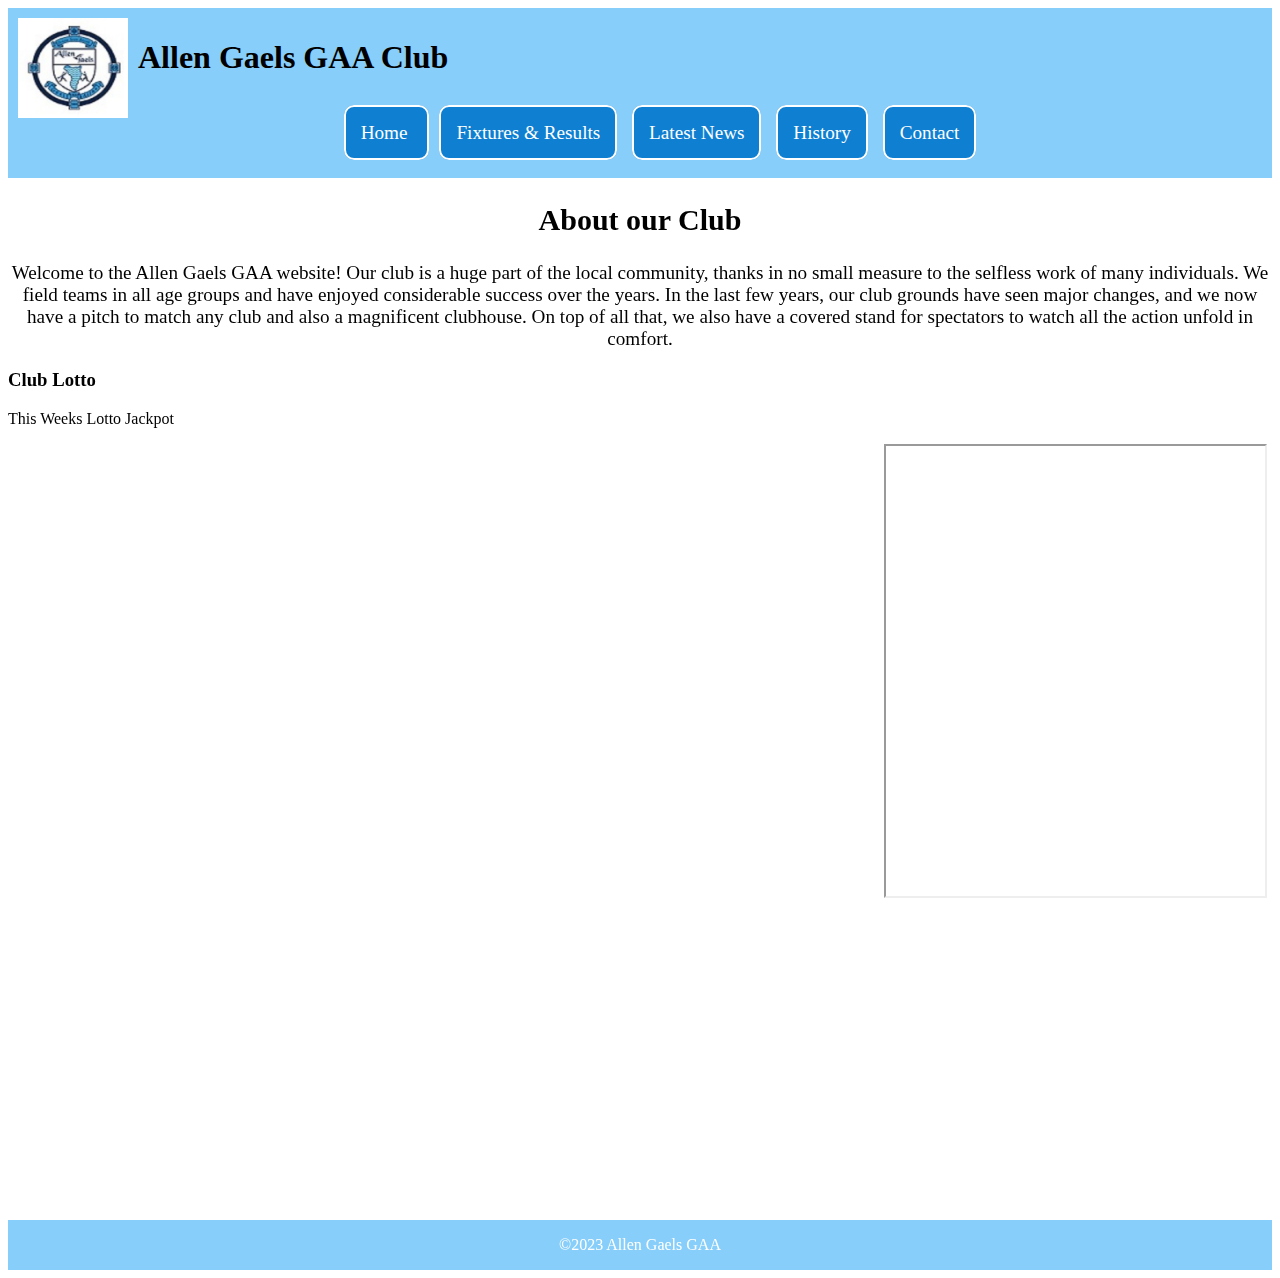
<file: index.html>
<!DOCTYPE html>
<!--This is comments
Author Kacper Baginski
Date Created 10/3/23
Purpose : Allen Gaels GAA Website - Home Page/Index Page
Modifications :
-->
<html lang="en">
    <head>
        <meta charset="utf-8" /> <!--8-bit charachter encoding capable of encoding all possible charachters-->
        <meta name="description" content="">
        <meta name="keywords" content="">
        <title>Allen Gaels GAA </title>
        <link rel="stylesheet" type="text/css" href="style/stylesheet.css">
        <link rel="icon" href="images/favicon.ico.png" type="image/gif" sizes="32x32">
    </head>
    <body> <!--Body Tag Start of Body section display on screen -->

        <header class="light_blue">
            <!-- inline styling for image to the logo -->
            <img style="float:left; margin-right:10px;" src="images/allengaelsbadge.jpg" alt="logo" width ="110" height="100">
            <h1> Allen Gaels GAA Club</h1>
            <nav>
                <ul>
                    <li id="active"> <a href="index.html"> Home </a></li>
                    <li> <a href="fixturesresults.html"> Fixtures & Results</a></li>
                    <li> <a href="news.html"> Latest News</a></li>
                    <li> <a href="history.html"> History</a></li>
                    <li> <a href="contact.html"> Contact</a></li>
                    
                </ul>
            </nav>
        </header>
        <main>
            <article><!-- Section grouping of content -->
                <h2> About our Club </h2>

                <p> Welcome to the Allen Gaels GAA website! Our club is a huge part of the local community, thanks in no small measure to the selfless work of many individuals.  We field teams in all age groups and have enjoyed considerable success over the years.  In the last few years, our club grounds have seen major changes, and we now have a pitch to match any club and also a magnificent clubhouse.  On top of all that, we also have a covered stand for spectators to watch all the action unfold in comfort. </p>
             </article>

            <section class="align">
                <h3>Club Lotto</h3>
                <p>This Weeks Lotto Jackpot</p>
                <p><iframe style="float:left; margin-left:5px; margin-bottom:5%;" src="https://www.facebook.com/plugins/post.php?href=https%3A%2F%2Fwww.facebook.com%2Fallen.gaels%2Fposts%2Fpfbid02r44M5LbHx3cPA3M9VRPSe4K4Ag6gbtxyDARgbt1Kdw3KC96LeUZbEgP1GUH85hNJl&show_text=true&width=500" width="500" height="713" style="border:none;overflow:hidden" scrolling="no" frameborder="0" allowfullscreen="true" allow="autoplay; clipboard-write; encrypted-media; picture-in-picture; web-share"></iframe></p>
                <p><iframe style="float:right; margin-right:5px; margin-bottom:5%;" width="30%" src="https://www.google.com/maps/embed?pb=!1m18!1m12!1m3!1d2342.597340585637!2d-8.033057784135075!3d54.04541108013145!2m3!1f0!2f0!3f0!3m2!1i1024!2i768!4f13.1!3m3!1m2!1s0x485e8917ece9007d%3A0x9a0ecfc1adf64aa7!2sAllen%20Gaels%20GAA%20Club!5e0!3m2!1sen!2sie!4v1681661400981!5m2!1sen!2sie" width="600" height="450" style="border:0;" allowfullscreen="" loading="lazy" referrerpolicy="no-referrer-when-downgrade"></iframe></p>
            </section>
            
        </main>
        <footer> <!-- Footer grouping content for the bottom of the screen and will need css to place at the bottom -->
            <p>&copy;2023 Allen Gaels GAA</p>
        </footer>
        
    </body>
</html>
</file>
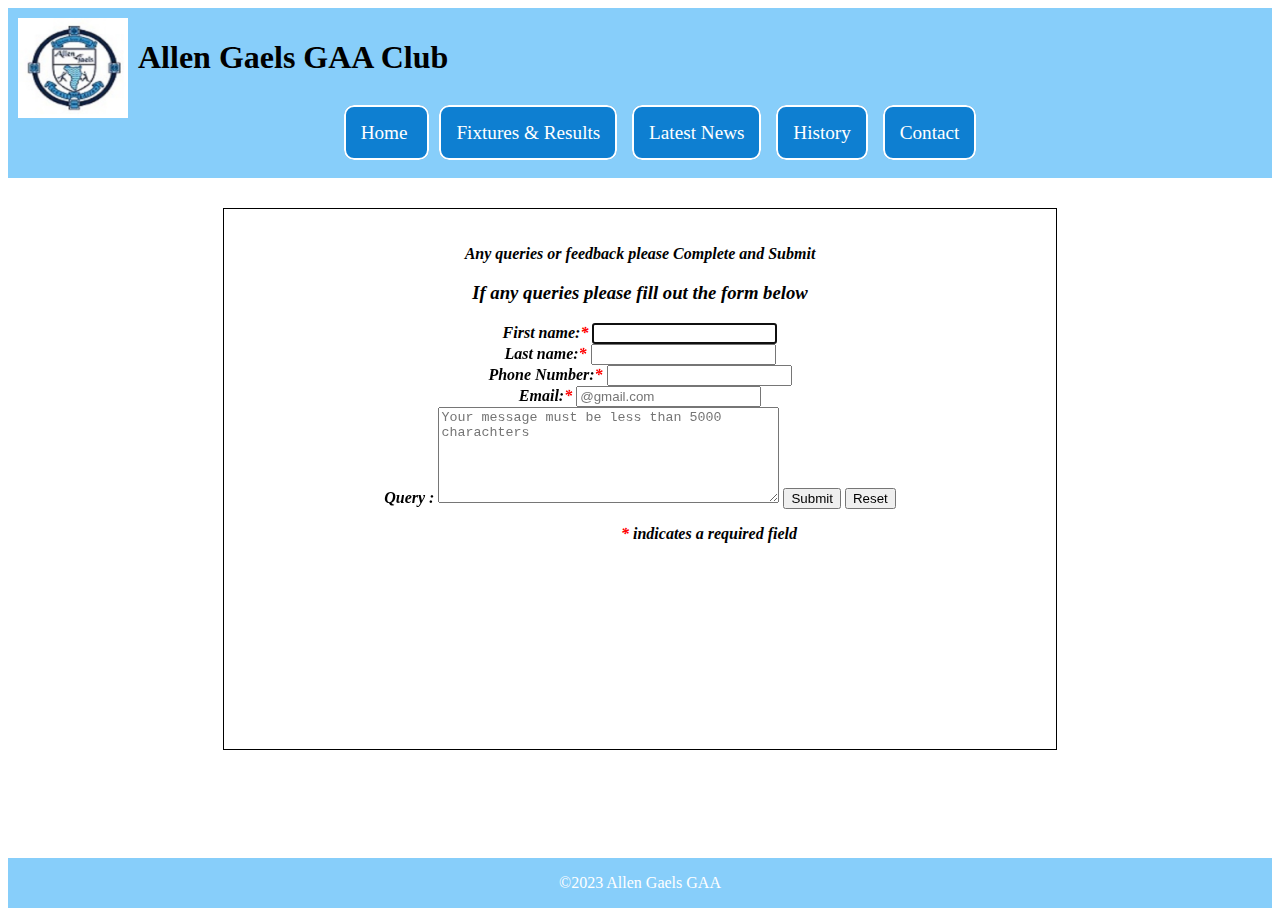
<file: contact.html>
<!DOCTYPE html>
<!--This is comments
Author Kacper Baginski
Date Created 10/3/23
Purpose : Allen Gaels GAA Website - Contacts Page
Modifications :
-->
<html lang="en">
    <head>
        <meta charset="utf-8" /> <!--8-bit charachter encoding capable of encoding all possible charachters-->
        <meta name="description" content="">
        <meta name="keywords" content="">

        <title>Allen Gaels GAA </title>
        <link rel="stylesheet" type="text/css" href="style/stylesheet.css">
        <link rel="icon" href="images/favicon.ico.png" type="image/gif" sizes="16x16">
        

    </head>
    <body> <!--Body Tag Start of Body section display on screen -->
        <header class="light_blue">  
            <!-- inline styling for image to the logo -->
            <img style="float:left; margin-right:10px;" src="images/allengaelsbadge.jpg" alt="logo" width ="110" height="100">
            <h1> Allen Gaels GAA Club</h1>
               
            <nav>
                <ul>
                    <li> <a href="index.html"> Home </a></li>
                    <li> <a href="fixturesresults.html"> Fixtures & Results</a></li>
                    <li> <a href="news.html"> Latest News</a></li>
                    <li> <a href="history.html"> History</a></li>
                    <li id="active"> <a href="contact.html"> Contact</a></li>
                </ul>
            </nav>
        </header>
            <section class="contact_detail">
        <main class="contact_form">
        <header>
            <p> Any queries or feedback please Complete and Submit </p>
        </header>
                <h3>If any queries please fill out the form below</h3>
                    <label for="first_name">First name:<span class="required">*</span></label>
                    <input type="text" name="first_name" id="first_name" autofocus required><br>
                    <label for="last_name">Last name:<span class="required">*</span></label>
                    <input type="text" name="last_name" id="last_name" required><br>
                    <label for="phone_number">Phone Number:<span class="required">*</span></label>
                    <input type="text" name="phone_number" id="phone_number" required><br>
                    <label for="email">Email:<span class="required">*</span></label>
                    <input type="email" name="email" id="email" required placeholder="@gmail.com"><br>
                    <label for="message">Query : </label>
                    <textarea cols="40"rows="6" id="message" name="message" placeholder="Your message must be less than 5000 charachters" data-maxlength="5000"></textarea>
                    <input type="submit" name="submit" id="button" value="Submit">
                    <input type="reset" name="reset" id="reset">
                </form>
                <p style="margin-left: 138px"> <span class="required">*</span> <em> indicates a required field </em></p>
            </section>
        </main>
        <footer> <!-- Footer grouping content for the bottom of the screen and will need css to place at the bottom -->
            <p>&copy;2023 Allen Gaels GAA</p>
        </footer>
    </body>
</html>
</file>
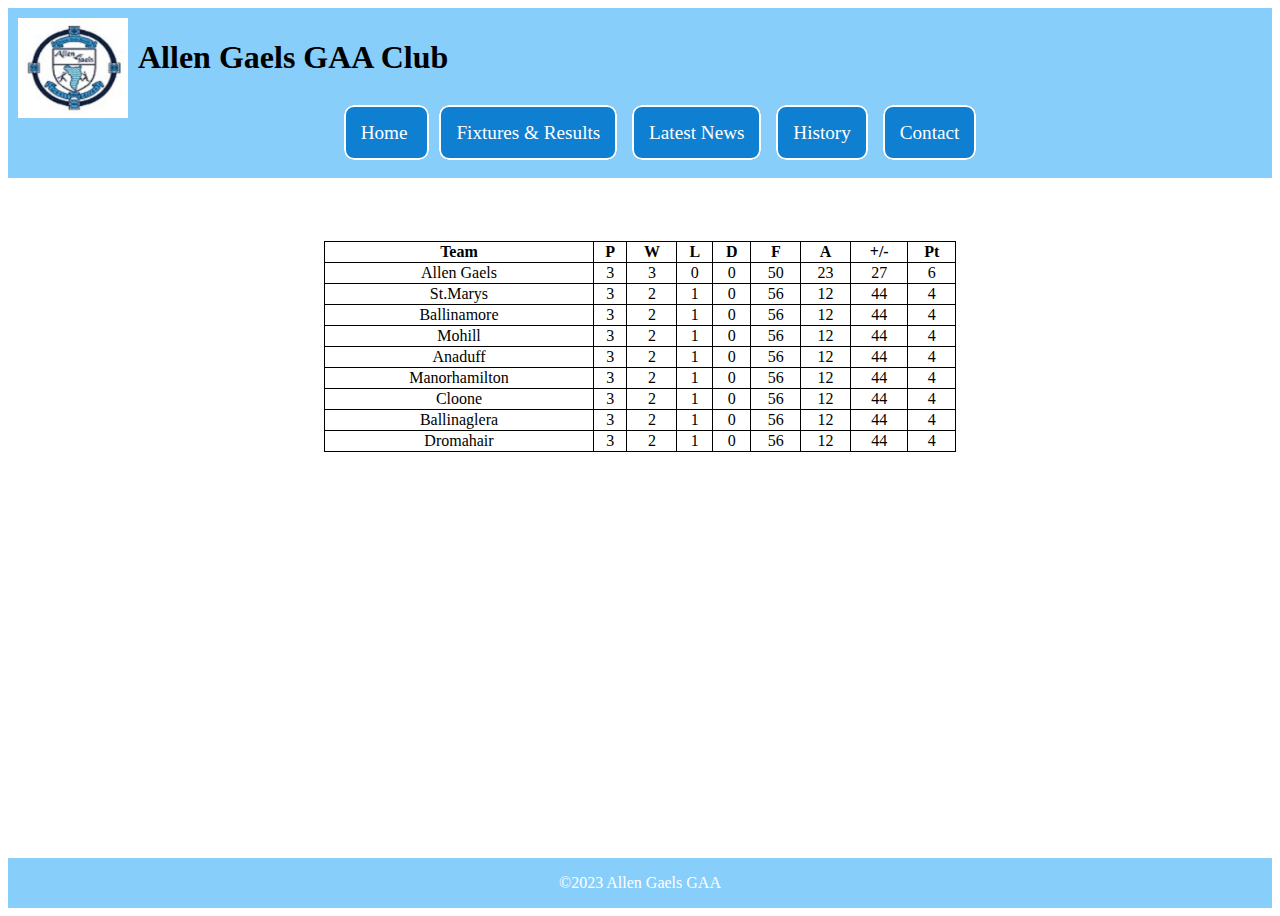
<file: fixturesresults.html>
<!DOCTYPE html>
<!--This is comments
Author Kacper Baginski
Date Created 10/3/23
Purpose : Allen Gaels GAA Website - Fixtures & Results Page
Modifications :
-->
<html lang="en">
    <head>
        <meta charset="utf-8" /> <!--8-bit charachter encoding capable of encoding all possible charachters-->
        <meta name="description" content="">
        <meta name="keywords" content="">
        <title>Allen Gaels GAA </title>
        <link rel="stylesheet" type="text/css" href="style/stylesheet.css">
        <link rel="icon" href="images/favicon.ico.png" type="image/gif" sizes="16x16">
        
    </head>
    <body> <!--Body Tag Start of Body section display on screen -->
        <header class="light_blue">
            <!-- inline styling for image to the logo -->
            <img style="float:left; margin-right:10px;" src="images/allengaelsbadge.jpg" alt="logo" width ="110" height="100">
            <h1> Allen Gaels GAA Club</h1>
            <nav>
                <ul>
                    <li> <a href="index.html"> Home </a></li>
                    <li id="active"> <a href="fixturesresults.html"> Fixtures & Results</a></li>
                    <li> <a href="news.html"> Latest News</a></li>
                    <li> <a href="history.html"> History</a></li>
                    <li> <a href="contact.html"> Contact</a></li>
                    
                </ul>
            </nav>
        </header>
        <table style="width: 50%" class="center">
            <tr>
              <th>Team</th>
              <th>P</th>
              <th>W</th>
              <th>L</th>
              <th>D</th>
              <th>F</th>
              <th>A</th>
              <th>+/-</th>
              <th>Pt</th>
            </tr>
            <tr>
              <td>Allen Gaels</td>
              <td>3</td>
              <td>3</td>
              <td>0</td>
              <td>0</td>
              <td>50</td>
              <td>23</td>
              <td>27</td>
              <td>6</td>
            </tr>
            <tr>
              <td>St.Marys</td>
              <td>3</td>
              <td>2</td>
              <td>1</td>
              <td>0</td>
              <td>56</td>
              <td>12</td>
              <td>44</td>
              <td>4</td>
            </tr>
            <tr>
              <td>Ballinamore</td>
              <td>3</td>
              <td>2</td>
              <td>1</td>
              <td>0</td>
              <td>56</td>
              <td>12</td>
              <td>44</td>
              <td>4</td>
            </tr>
            <tr>
              <td>Mohill</td>
              <td>3</td>
              <td>2</td>
              <td>1</td>
              <td>0</td>
              <td>56</td>
              <td>12</td>
              <td>44</td>
              <td>4</td>
            </tr>
            <tr>
              <td>Anaduff</td>
              <td>3</td>
              <td>2</td>
              <td>1</td>
              <td>0</td>
              <td>56</td>
              <td>12</td>
              <td>44</td>
              <td>4</td>
            </tr>
            <tr>
              <td>Manorhamilton</td>
              <td>3</td>
              <td>2</td>
              <td>1</td>
              <td>0</td>
              <td>56</td>
              <td>12</td>
              <td>44</td>
              <td>4</td>
            </tr>
            <tr>
              <td>Cloone</td>
              <td>3</td>
              <td>2</td>
              <td>1</td>
              <td>0</td>
              <td>56</td>
              <td>12</td>
              <td>44</td>
              <td>4</td>
            </tr>
            <tr>
              <td>Ballinaglera</td>
              <td>3</td>
              <td>2</td>
              <td>1</td>
              <td>0</td>
              <td>56</td>
              <td>12</td>
              <td>44</td>
              <td>4</td>
            </tr>
            <tr>
              <td>Dromahair</td>
              <td>3</td>
              <td>2</td>
              <td>1</td>
              <td>0</td>
              <td>56</td>
              <td>12</td>
              <td>44</td>
              <td>4</td>
            </tr>
          </table>
        <footer> <!-- Footer grouping content for the bottom of the screen and will need css to place at the bottom -->
            <p>&copy;2023 Allen Gaels GAA</p>
        </footer>
    </body>
</html>
</file>
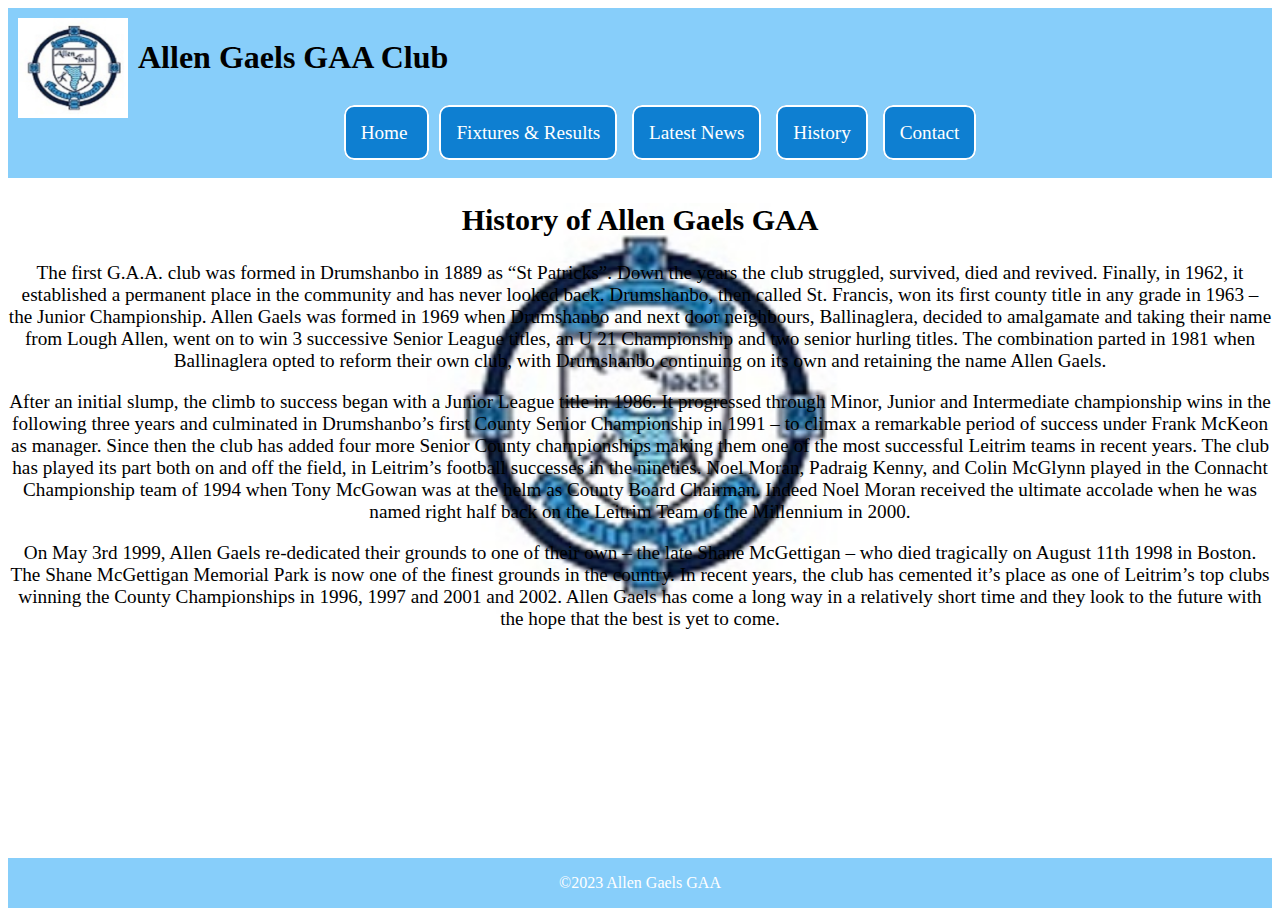
<file: history.html>
<!DOCTYPE html>
<!--This is comments
Author Kacper Baginski
Date Created 10/3/23
Purpose : Allen Gaels GAA Website - History of the club Page
Modifications :
-->
<html lang="en">
    <head>
        <meta charset="utf-8" /> <!--8-bit charachter encoding capable of encoding all possible charachters-->
        <meta name="description" content="">
        <meta name="keywords" content="">
        <title>Allen Gaels GAA </title>
        <link rel="stylesheet" type="text/css" href="style/stylesheet.css">
        <link rel="icon" href="images/favicon.ico.png" type="image/gif" sizes="16x16">
        
    </head>
    <body> <!--Body Tag Start of Body section display on screen -->
        <header class="light_blue">
            <!-- inline styling for image to the logo -->
            <img style="float:left; margin-right:10px;" src="images/allengaelsbadge.jpg" alt="logo" width ="110" height="100">
            <h1> Allen Gaels GAA Club</h1>
            <nav>
                <ul>
                    <li> <a href="index.html"> Home </a></li>
                    <li> <a href="fixturesresults.html"> Fixtures & Results</a></li>
                    <li> <a href="news.html"> Latest News</a></li>
                    <li id="active"> <a href="history.html"> History</a></li>
                    <li> <a href="contact.html"> Contact</a></li>
                    
                </ul>
            </nav>
        </header>
        <main>
            <section class="background">
            <article class="fontcolor"><!-- Section grouping of content -->
                <h2> History of Allen Gaels GAA </h2>

                <p style="font-family:verdana"> The first G.A.A. club was formed in Drumshanbo in 1889 as “St Patricks”.  Down the years the club struggled, survived, died and revived.  Finally, in 1962, it established a permanent place in the community and has never looked back.  Drumshanbo, then called St. Francis, won its first county title in any grade in 1963 – the Junior Championship.
                    Allen Gaels was formed in 1969 when Drumshanbo and next door neighbours, Ballinaglera, decided to amalgamate and taking their name from Lough Allen, went on to win 3 successive Senior League titles, an U 21 Championship and two senior hurling titles.  The combination parted in 1981 when Ballinaglera opted to reform their own club, with Drumshanbo continuing on its own and retaining the name Allen Gaels. </p>
                    
                <p style="font-family:verdana"> After an initial slump, the climb to success began with a Junior League title in 1986.  It progressed through Minor, Junior and Intermediate championship wins in the following three years and culminated in Drumshanbo’s first County Senior Championship in 1991 – to climax a remarkable period of success under Frank McKeon as manager.  Since then the club has added four more Senior County championships making them one of the most successful Leitrim teams in recent years.
                    The club has played its part both on and off the field, in Leitrim’s football successes in the nineties.  Noel Moran, Padraig Kenny, and Colin McGlynn played in the Connacht Championship team of 1994 when Tony McGowan was at the helm as County Board Chairman. Indeed Noel Moran received the ultimate accolade when he was named right half back on the Leitrim Team of the Millennium in 2000.</p>
                    
                <p style="font-family:verdana"> On May 3rd 1999, Allen Gaels re-dedicated their grounds to one of their own – the late Shane McGettigan – who died tragically on August 11th 1998 in Boston.  The Shane McGettigan Memorial Park is now one of the finest grounds in the country.
                    In recent years, the club has cemented it’s place as one of Leitrim’s top clubs winning the County Championships in 1996, 1997 and 2001 and 2002.  Allen Gaels has come a long way in a relatively short time and they look to the future with the hope that the best is yet to come. <a href="https://en.wikipedia.org/wiki/Allen_Gaels_GAA"></a></p>
             </article>
            </section>
        </main>
        <footer> <!-- Footer grouping content for the bottom of the screen and will need css to place at the bottom -->
            <p>&copy;2023 Allen Gaels GAA</p>
        </footer>
        
    </body>
</html>
</file>
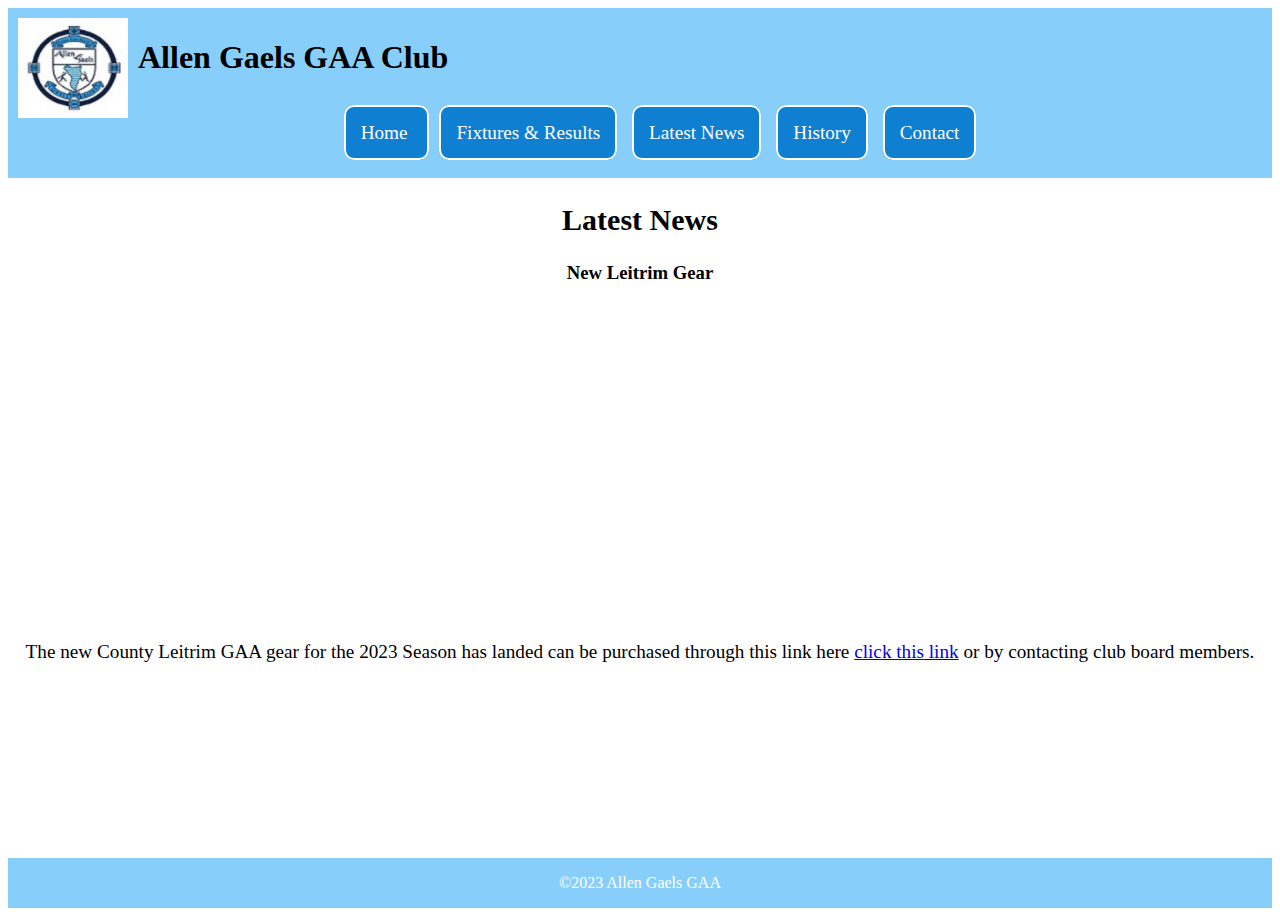
<file: news.html>
<!DOCTYPE html>
<!--This is comments
Author Kacper Baginski
Date Created 10/3/23
Purpose : Allen Gaels GAA Website - News Page
Modifications :
-->
<html lang="en">
    <head>
        <meta charset="utf-8" /> <!--8-bit charachter encoding capable of encoding all possible charachters-->
        <meta name="description" content="">
        <meta name="keywords" content="">
        <title>Allen Gaels GAA </title>
        <link rel="stylesheet" type="text/css" href="style/stylesheet.css">
        <link rel="icon" href="images/favicon.ico.png" type="image/gif" sizes="16x16">
        
    </head>
    <body> <!--Body Tag Start of Body section display on screen -->
        <header class="light_blue">
            <!-- inline styling for image to the logo -->
            <img style="float:left; margin-right:10px;" src="images/allengaelsbadge.jpg" alt="logo" width ="110" height="100">
            <h1> Allen Gaels GAA Club</h1>
            <nav>
                <ul>
                    <li> <a href="index.html"> Home </a></li>
                    <li> <a href="fixturesresults.html"> Fixtures & Results</a></li>
                    <li id= "active"> <a href="news.html"> Latest News</a></li>
                    <li> <a href="history.html"> History</a></li>
                    <li> <a href="contact.html"> Contact</a></li>
                    
                </ul>
            </nav>
        </header>
        <main>
        <h2>Latest News</h2>
        <section class="videoContent">
            <h3>New Leitrim Gear</h3>
            <iframe width="560" height="315" src="https://www.youtube.com/embed/kc4kSKq9hjM" title="YouTube video player" frameborder="0" allow="accelerometer; autoplay; clipboard-write; encrypted-media; gyroscope; picture-in-picture; web-share" allowfullscreen></iframe>
            <article>
            <p> The new County Leitrim GAA gear for the 2023 Season has landed can be purchased through this link here <a href="https://www.mckeeversports.ie/collections/leitrim-home-jersey?gclid=CjwKCAjw3POhBhBQEiwAqTCuBkfIYTvX4_eU4YrkDcV5gb7yhSN0ZLeMegzpuO1Dax46kDmry9WL9RoCL8QQAvD_BwE" > click this link</a>
                or by contacting club board members. </p>
            </article>
        </section>
        </main>
        <footer> <!-- Footer grouping content for the bottom of the screen and will need css to place at the bottom -->
            <p>&copy;2023 Allen Gaels GAA</p>
        </footer>
    </body>
</html>
</file>
<file: style/stylesheet.css>
nav {
    background-color: lightskyblue;
    padding: 5px;
}

nav ul{
    text-align: center;
    font-size: 1.2em;
}

nav ul li   {
    list-style-type: none;
    background-color: rgb(14, 127, 209);
    display: inline;
    padding: 15px;
    margin: 5px;
    border: 2px solid white;
    border-radius: 10px
}
nav ul li a {

    color: white;
    text-decoration: none;
}
nav ul li:hover
{ background-color: lightblue}
.light_blue  {
    background-color: lightskyblue;
    padding: 10px
}
article, h2 {
    text-align: center;
    font-size: 1.2em;
}
.contact_detail {
    text-align: center;
    margin: 15px;
    font-style: italic;
    font-weight: 900;
}
.contact_form {
    margin: 15px 200px;
    padding: 20px;
    border: black solid 1px;
    background: white;
    min-height: 500px;
}
.required {
    font-weight:bold;
    color:red;      
}
footer {
    padding: 0;
    margin: 0;
    bottom: 0px;
    width: 100%;
    background-color: lightskyblue;
}
footer p {
    text-align: center;
    color: white;
}
table, th, td {
    border: 1px solid black;
    border-collapse: collapse;
    text-align: center;
    margin-top: 5%;
}
.center {
    margin-left: auto;
    margin-right: auto;
}
.videoContent {
    text-align: center;
}
h2 {
    font-size: 30px;
}
h3 {
    text-align: center;
}
body {
    min-height: 100vh;
    display: flex;
    flex-direction: column;
} 
footer {
    margin-top: auto;
}
.align h3 {
    text-align: left;
}
.background {
    background-image: url(../images/allengaelsbadge.jpg);
    background-repeat: no-repeat;
    background-position-x: center;
    background-size:contain;
}
.fontcolor h2 p {
    color: black;
}
</file>
